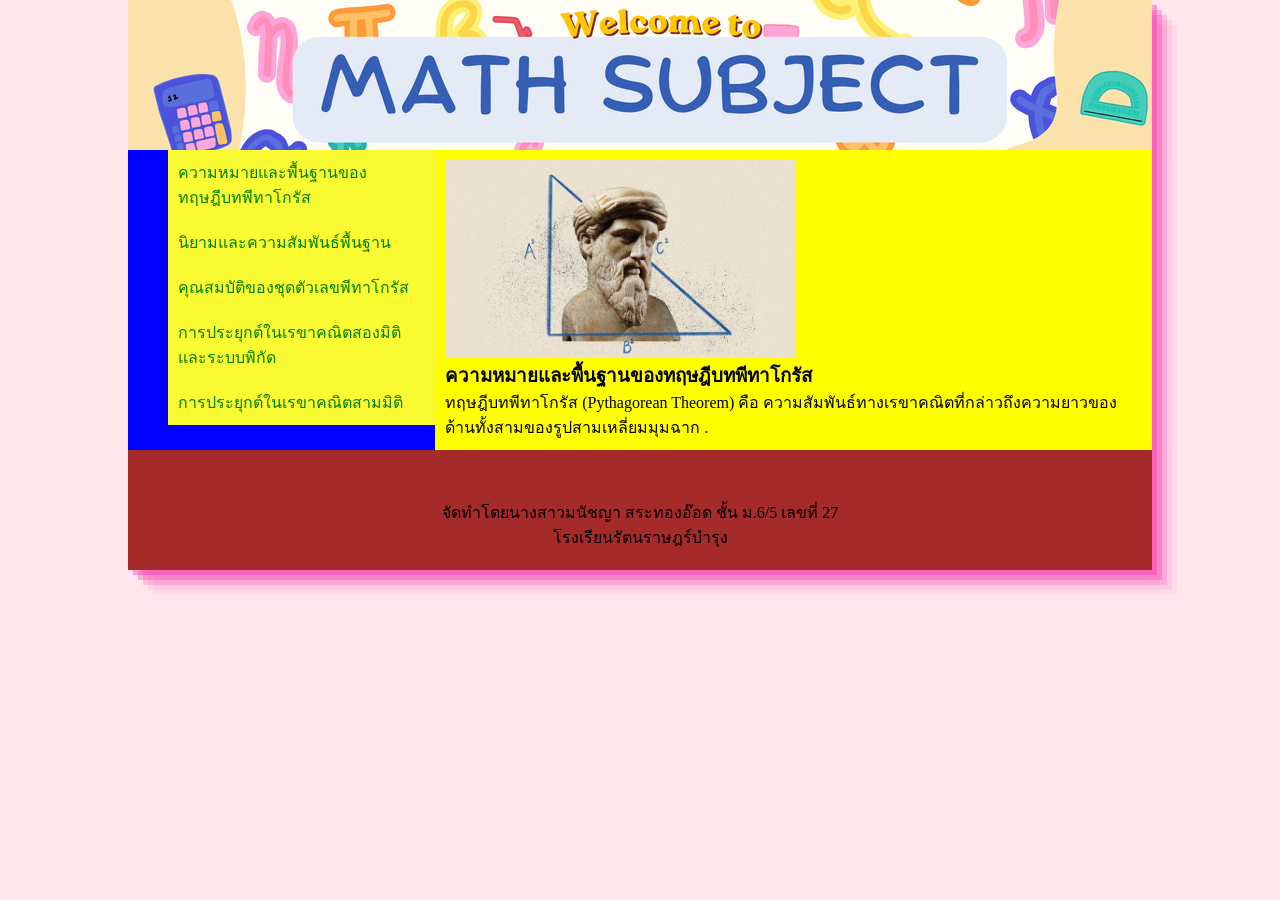
<file: index.html>
<!DOCTYPE html>
<html lang="th">
<head>
<meta charset="utf-8">
<link rel="stylesheet" href="mystyle.css">
<title>ความหมายและพื้นฐานของทฤษฎีบทพีทาโกรัส</title>
</head>
<body>
<div class="container">
<header></header>
<section>
    <nav>
        <ul style="list-style-type:none;margin:0;padding=0;">
        <li><a href="index.html">ความหมายและพื้นฐานของทฤษฎีบทพีทาโกรัส</a></li>
        <li><a href="p2.html">นิยามและความสัมพันธ์พื้นฐาน</a></li>
        <li><a href="p3.html">คุณสมบัติของชุดตัวเลขพีทาโกรัส</a></li>
        <li><a href="p4.html">การประยุกต์ในเรขาคณิตสองมิติและระบบพิกัด</a></li>
        <li><a href="p5.html">การประยุกต์ในเรขาคณิตสามมิติ</a></li>
        </ul>
    </nav>
    <article>
    <img src="images/p1.jpg" style="width:350px;">
    <h1>ความหมายและพื้นฐานของทฤษฎีบทพีทาโกรัส</h1>
    <p>ทฤษฎีบทพีทาโกรัส (Pythagorean Theorem) คือ ความสัมพันธ์ทางเรขาคณิตที่กล่าวถึงความยาวของด้านทั้งสามของรูปสามเหลี่ยมมุมฉาก .</p>
    </article>
</section>
<footer>
<p>จัดทำโดยนางสาวมนัชญา สระทองอ๊อด ชั้น ม.6/5 เลขที่ 27 <br>โรงเรียนรัตนราษฎร์บำรุง</p>
</footer>
</div>
</body>
</html>
</file>
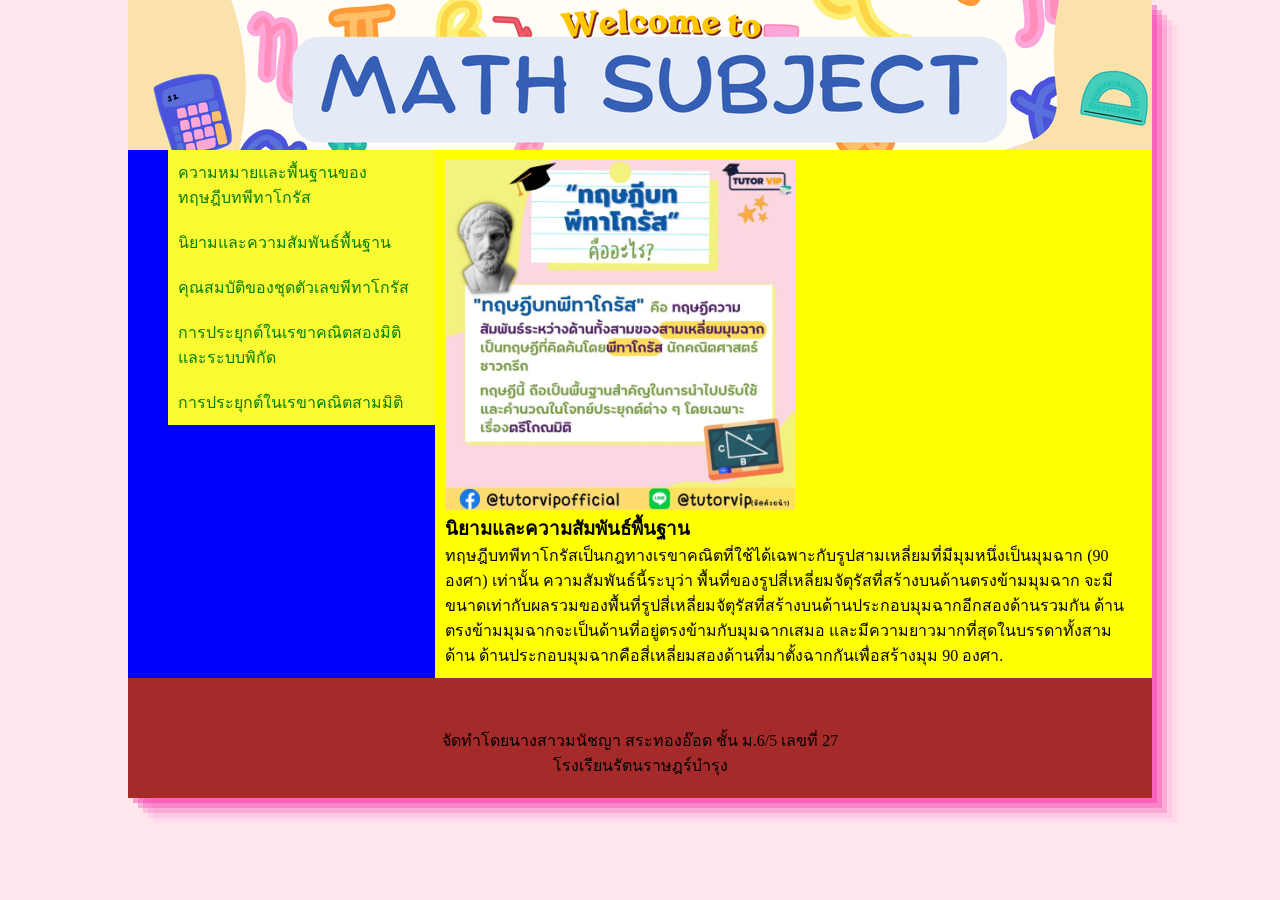
<file: p2.html>
<!DOCTYPE html>
<html lang="th">
<head>
<meta charset="utf-8">
<link rel="stylesheet" href="mystyle.css">
<title>นิยามและความสัมพันธ์พื้นฐาน</title>
</head>
<body>
<div class="container">
<header></header>
<section>
    <nav>
        <ul style="list-style-type:none;margin:0;padding=0;">
        <li><a href="index.html">ความหมายและพื้นฐานของทฤษฎีบทพีทาโกรัส</a></li>
        <li><a href="p2.html">นิยามและความสัมพันธ์พื้นฐาน</a></li>
        <li><a href="p3.html">คุณสมบัติของชุดตัวเลขพีทาโกรัส</a></li>
        <li><a href="p4.html">การประยุกต์ในเรขาคณิตสองมิติและระบบพิกัด</a></li>
        <li><a href="p5.html">การประยุกต์ในเรขาคณิตสามมิติ</a></li>
        </ul>
    </nav>
    <article>
    <img src="images/p2.jpg" style="width:350px;">
    <h1>นิยามและความสัมพันธ์พื้นฐาน</h1>
    <p>ทฤษฎีบทพีทาโกรัสเป็นกฎทางเรขาคณิตที่ใช้ได้เฉพาะกับรูปสามเหลี่ยมที่มีมุมหนึ่งเป็นมุมฉาก (90 องศา) เท่านั้น
ความสัมพันธ์นี้ระบุว่า พื้นที่ของรูปสี่เหลี่ยมจัตุรัสที่สร้างบนด้านตรงข้ามมุมฉาก จะมีขนาดเท่ากับผลรวมของพื้นที่รูปสี่เหลี่ยมจัตุรัสที่สร้างบนด้านประกอบมุมฉากอีกสองด้านรวมกัน
ด้านตรงข้ามมุมฉากจะเป็นด้านที่อยู่ตรงข้ามกับมุมฉากเสมอ และมีความยาวมากที่สุดในบรรดาทั้งสามด้าน
ด้านประกอบมุมฉากคือสี่เหลี่ยมสองด้านที่มาตั้งฉากกันเพื่อสร้างมุม 90 องศา.</p>
    </article>
</section>
<footer>
<p>จัดทำโดยนางสาวมนัชญา สระทองอ๊อด ชั้น ม.6/5 เลขที่ 27 <br>โรงเรียนรัตนราษฎร์บำรุง</p>
</footer>
</div>
</body>
</html>
</file>
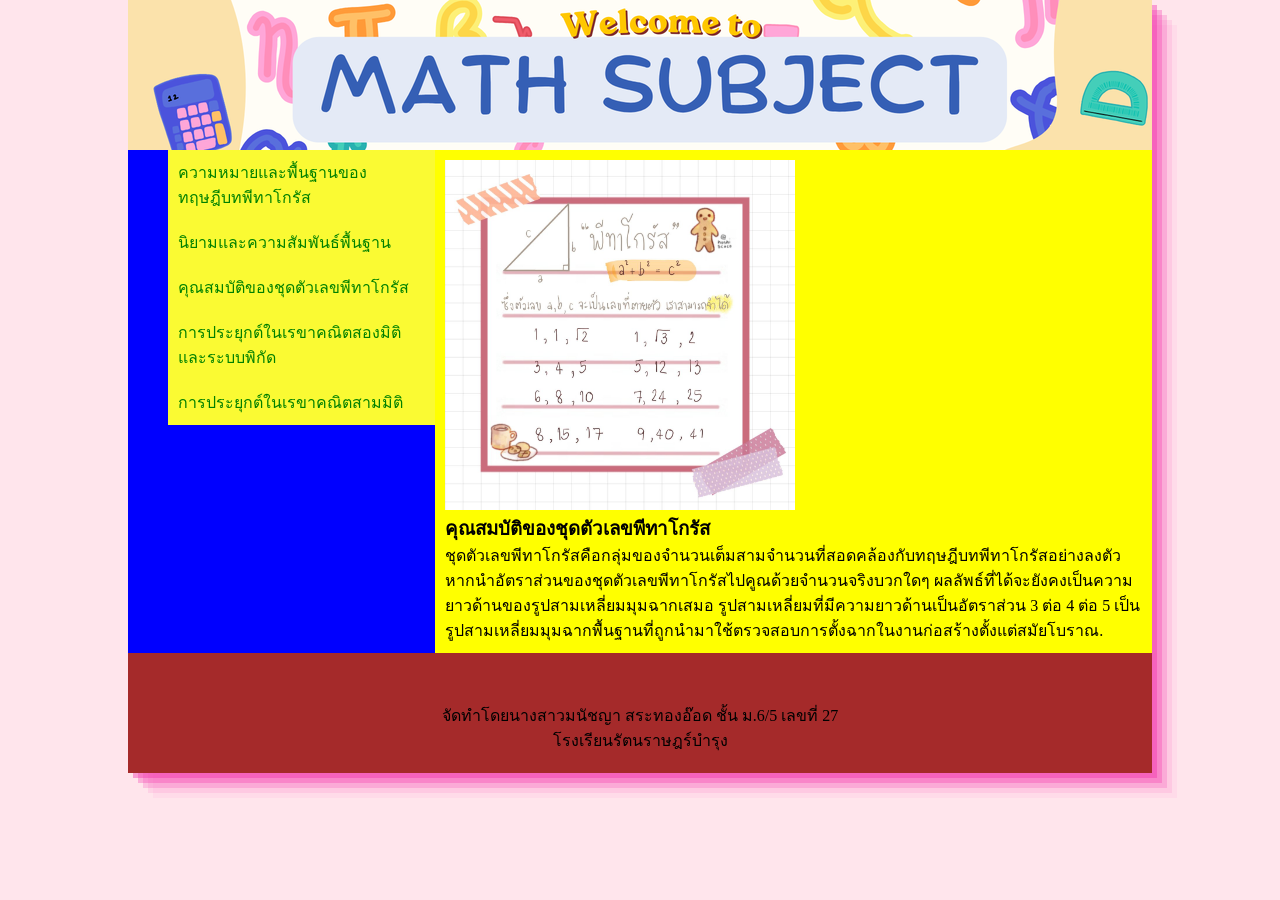
<file: p3.html>
<!DOCTYPE html>
<html lang="th">
<head>
<meta charset="utf-8">
<link rel="stylesheet" href="mystyle.css">
<title>คุณสมบัติของชุดตัวเลขพีทาโกรัส</title>
</head>
<body>
<div class="container">
<header></header>
<section>
    <nav>
        <ul style="list-style-type:none;margin:0;padding=0;">
        <li><a href="index.html">ความหมายและพื้นฐานของทฤษฎีบทพีทาโกรัส</a></li>
        <li><a href="p2.html">นิยามและความสัมพันธ์พื้นฐาน</a></li>
        <li><a href="p3.html">คุณสมบัติของชุดตัวเลขพีทาโกรัส</a></li>
        <li><a href="p4.html">การประยุกต์ในเรขาคณิตสองมิติและระบบพิกัด</a></li>
        <li><a href="p5.html">การประยุกต์ในเรขาคณิตสามมิติ</a></li>
        </ul>
    </nav>
    <article>
    <img src="images/p3.jpg" style="width:350px;">
    <h1>คุณสมบัติของชุดตัวเลขพีทาโกรัส</h1>
    <p>ชุดตัวเลขพีทาโกรัสคือกลุ่มของจำนวนเต็มสามจำนวนที่สอดคล้องกับทฤษฎีบทพีทาโกรัสอย่างลงตัว
หากนำอัตราส่วนของชุดตัวเลขพีทาโกรัสไปคูณด้วยจำนวนจริงบวกใดๆ ผลลัพธ์ที่ได้จะยังคงเป็นความยาวด้านของรูปสามเหลี่ยมมุมฉากเสมอ
รูปสามเหลี่ยมที่มีความยาวด้านเป็นอัตราส่วน 3 ต่อ 4 ต่อ 5 เป็นรูปสามเหลี่ยมมุมฉากพื้นฐานที่ถูกนำมาใช้ตรวจสอบการตั้งฉากในงานก่อสร้างตั้งแต่สมัยโบราณ.</p>
    </article>
</section>
<footer>
<p>จัดทำโดยนางสาวมนัชญา สระทองอ๊อด ชั้น ม.6/5 เลขที่ 27 <br>โรงเรียนรัตนราษฎร์บำรุง</p>
</footer>
</div>
</body>
</html>
</file>
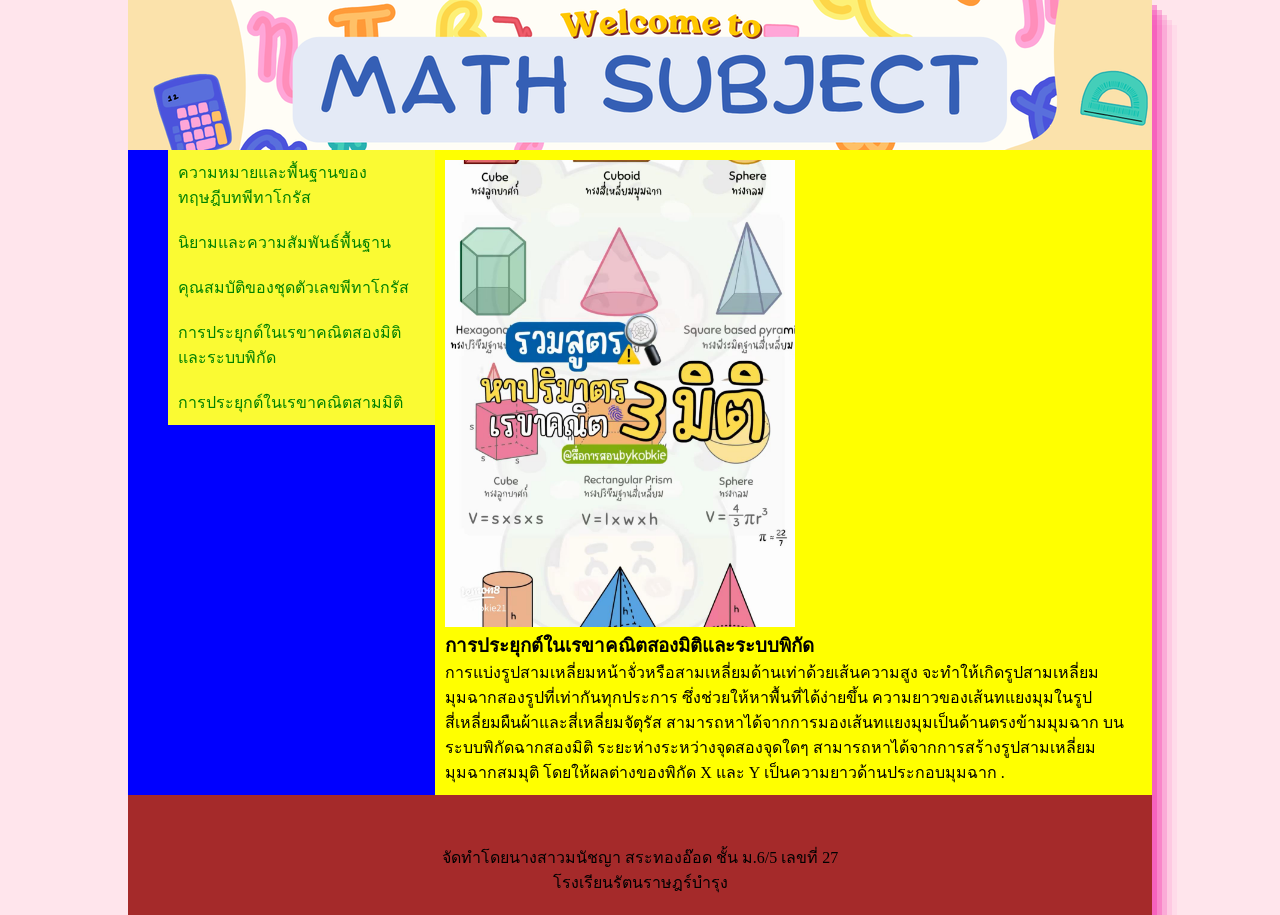
<file: p4.html>
<!DOCTYPE html>
<html lang="th">
<head>
<meta charset="utf-8">
<link rel="stylesheet" href="mystyle.css">
<title>การประยุกต์ในเรขาคณิตสองมิติและระบบพิกัด</title>
</head>
<body>
<div class="container">
<header></header>
<section>
    <nav>
        <ul style="list-style-type:none;margin:0;padding=0;">
        <li><a href="index.html">ความหมายและพื้นฐานของทฤษฎีบทพีทาโกรัส</a></li>
        <li><a href="p2.html">นิยามและความสัมพันธ์พื้นฐาน</a></li>
        <li><a href="p3.html">คุณสมบัติของชุดตัวเลขพีทาโกรัส</a></li>
        <li><a href="p4.html">การประยุกต์ในเรขาคณิตสองมิติและระบบพิกัด</a></li>
        <li><a href="p5.html">การประยุกต์ในเรขาคณิตสามมิติ</a></li>
        </ul>
    </nav>
    <article>
    <img src="images/p4.jpg" style="width:350px;">
    <h1>การประยุกต์ในเรขาคณิตสองมิติและระบบพิกัด</h1>
    <p>การแบ่งรูปสามเหลี่ยมหน้าจั่วหรือสามเหลี่ยมด้านเท่าด้วยเส้นความสูง จะทำให้เกิดรูปสามเหลี่ยมมุมฉากสองรูปที่เท่ากันทุกประการ ซึ่งช่วยให้หาพื้นที่ได้ง่ายขึ้น
ความยาวของเส้นทแยงมุมในรูปสี่เหลี่ยมผืนผ้าและสี่เหลี่ยมจัตุรัส สามารถหาได้จากการมองเส้นทแยงมุมเป็นด้านตรงข้ามมุมฉาก
บนระบบพิกัดฉากสองมิติ ระยะห่างระหว่างจุดสองจุดใดๆ สามารถหาได้จากการสร้างรูปสามเหลี่ยมมุมฉากสมมุติ โดยให้ผลต่างของพิกัด X และ Y เป็นความยาวด้านประกอบมุมฉาก
.</p>
    </article>
</section>
<footer>
<p>จัดทำโดยนางสาวมนัชญา สระทองอ๊อด ชั้น ม.6/5 เลขที่ 27 <br>โรงเรียนรัตนราษฎร์บำรุง</p>
</footer>
</div>
</body>
</html>
</file>
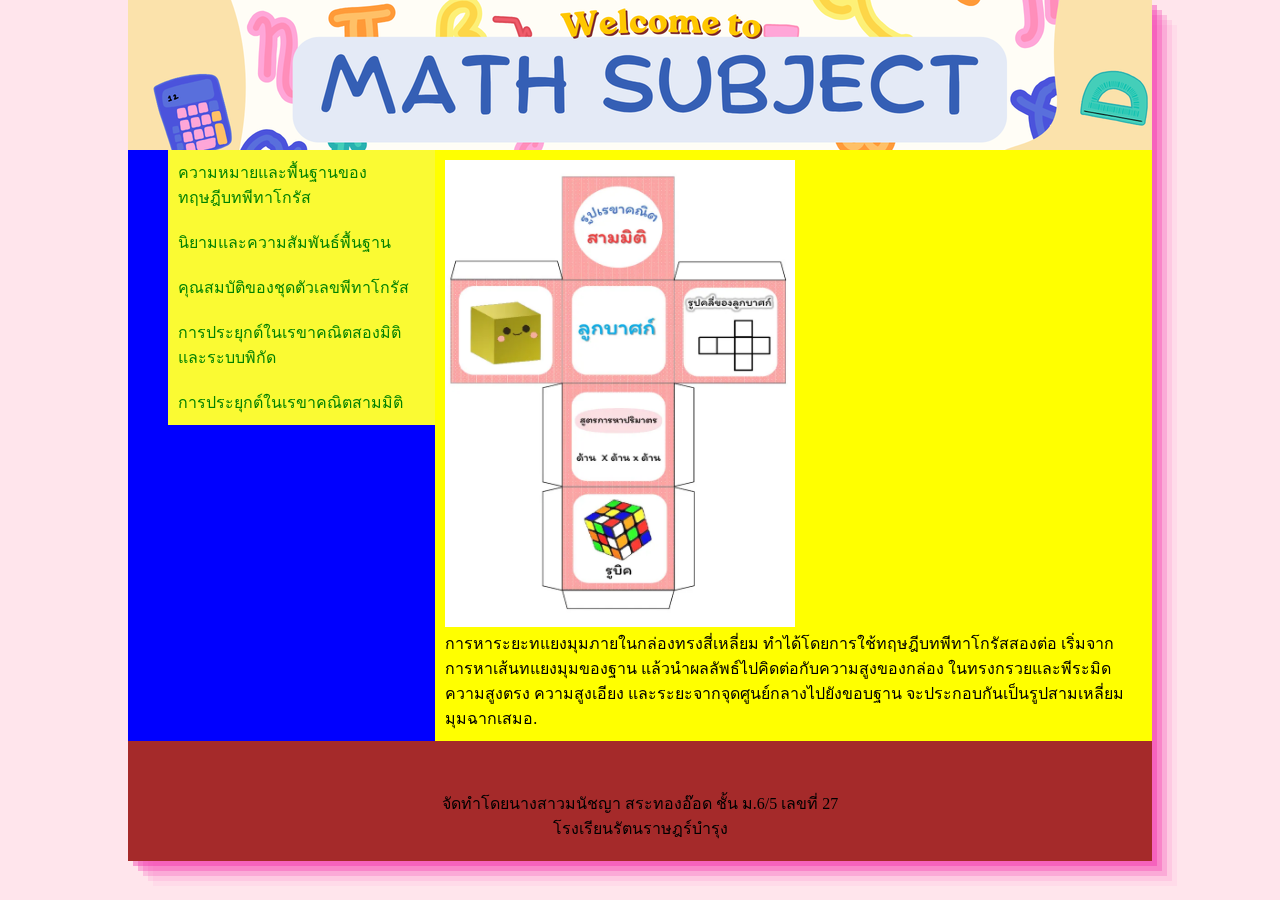
<file: p5.html>
<!DOCTYPE html>
<html lang="th">
<head>
<meta charset="utf-8">
<link rel="stylesheet" href="mystyle.css">
<title>การประยุกต์ในเรขาคณิตสามมิติ</title>
</head>
<body>
<div class="container">
<header></header>
<section>
    <nav>
        <ul style="list-style-type:none;margin:0;padding=0;">
        <li><a href="index.html">ความหมายและพื้นฐานของทฤษฎีบทพีทาโกรัส</a></li>
        <li><a href="p2.html">นิยามและความสัมพันธ์พื้นฐาน</a></li>
        <li><a href="p3.html">คุณสมบัติของชุดตัวเลขพีทาโกรัส</a></li>
        <li><a href="p4.html">การประยุกต์ในเรขาคณิตสองมิติและระบบพิกัด</a></li>
        <li><a href="p5.html">การประยุกต์ในเรขาคณิตสามมิติ</a></li>
        </ul>
    </nav>
    <article>
    <img src="images/p5.jpg" style="width:350px;">
    <h1การประยุกต์ในเรขาคณิตสามมิติ</h1>
    <p>การหาระยะทแยงมุมภายในกล่องทรงสี่เหลี่ยม ทำได้โดยการใช้ทฤษฎีบทพีทาโกรัสสองต่อ เริ่มจากการหาเส้นทแยงมุมของฐาน แล้วนำผลลัพธ์ไปคิดต่อกับความสูงของกล่อง
ในทรงกรวยและพีระมิด ความสูงตรง ความสูงเอียง และระยะจากจุดศูนย์กลางไปยังขอบฐาน จะประกอบกันเป็นรูปสามเหลี่ยมมุมฉากเสมอ.</p>
    </article>
</section>
<footer>
<p>จัดทำโดยนางสาวมนัชญา สระทองอ๊อด ชั้น ม.6/5 เลขที่ 27 <br>โรงเรียนรัตนราษฎร์บำรุง</p>
</footer>
</div>
</body>
</html>
</file>
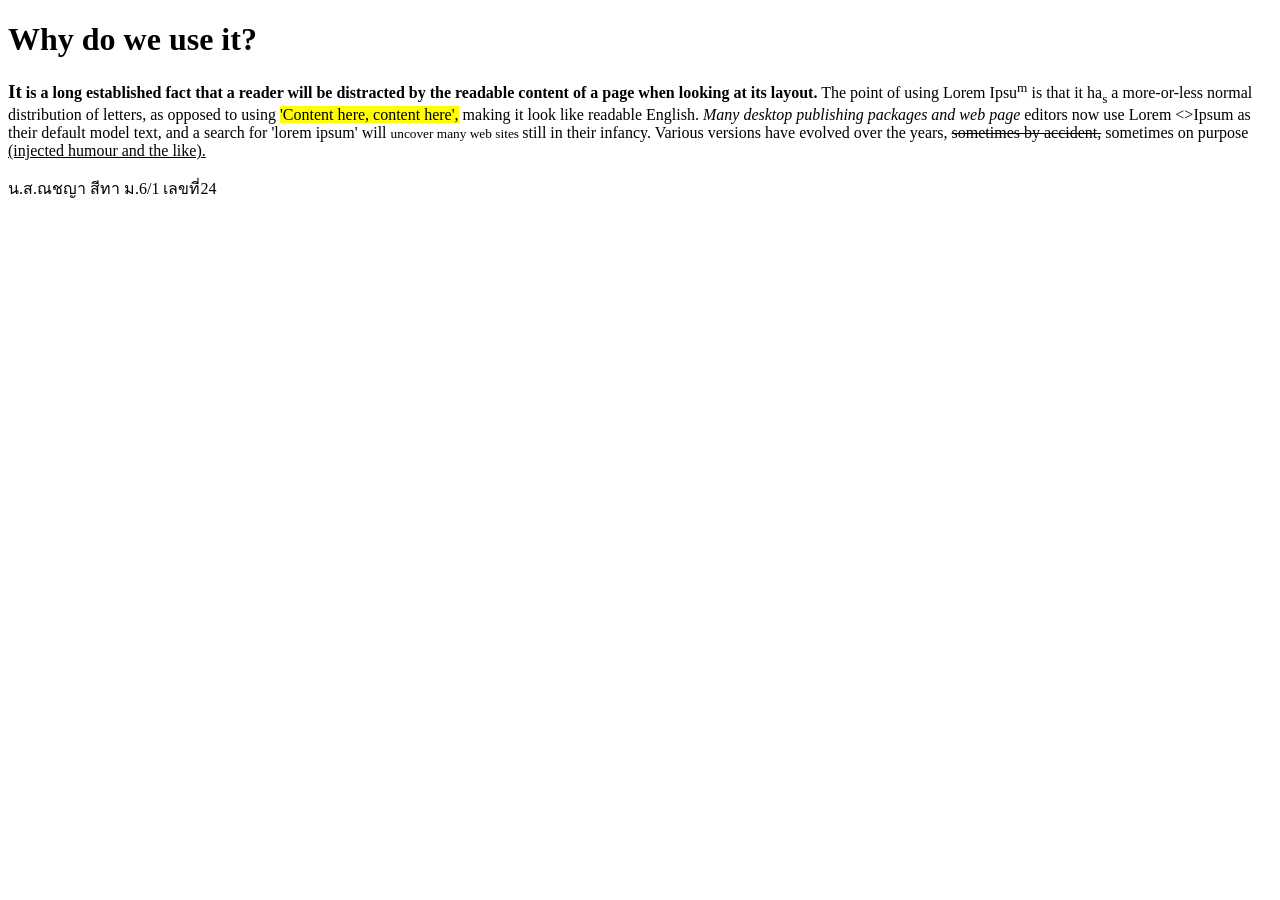
<file: work2-6.1-24.html>
<!DOCTYPE html>
<html>
<head><title>html text formatting</title></head>
<body>
<h1>Why do we use it?</h1>
<p>
<b><big>It</big> is a long established fact that a reader will be distracted by the readable content of a page when looking at its layout.</b> The point of using Lorem Ipsu<sup>m</sup> is that it ha<sub>s</sub> a more-or-less normal distribution of letters, as opposed to using <mark>'Content here, content here',</mark> making it look like readable English.<i> Many desktop publishing packages and web page</i> editors now use Lorem <>Ipsum as their default model text, and a search for 'lorem ipsum' will <small>uncover many web sites </small>still in their infancy. <stong> Various</stong> versions have evolved over the years, <del>sometimes by accident,</del> sometimes on purpose <ins>(injected humour and the like).</ins>
</p>
<p>น.ส.ณชญา สีทา ม.6/1 เลขที่24</p>
</body>
</html>
</file>
<file: mystyle.css>
body{
        background-color:#FFE5EC;

}
*{
    box-sizing:border-box;
    margin: 0;

}

.container{
    width:1024px;
    margin: 0 auto;
    box-shadow: rgba(240, 46, 170, 0.4) 5px 5px, rgba(240, 46, 170, 0.3) 10px 10px, rgba(240, 46, 170, 0.2) 15px 15px, rgba(240, 46, 170, 0.1) 20px 20px, rgba(240, 46, 170, 0.05) 25px 25px;
   
}

header{
       background-image:url(images/header.png);
       height:150px;
   
}

nav{
    background-color:blue;
    float:left;
    width:30%;
   
}

article{
    flex:1;
    background-color:yellow;
    width:70%;
    padding:10px;
   
}

section{
   
    display:flex;
   
}

footer{

    background:brown;
    height:120px;
    text-align:center;
    padding:50px;
   
}
a:link{
       color:green;
       text-decoration:none;
       background-color:#FAFA33;
       display:block;
       width:100%;
       padding:10px;}
       a:visited{color:red;}
       a:hover{color:blue;background-color:#87CEFA;}
       a:active{color:yellow;}
</file>
